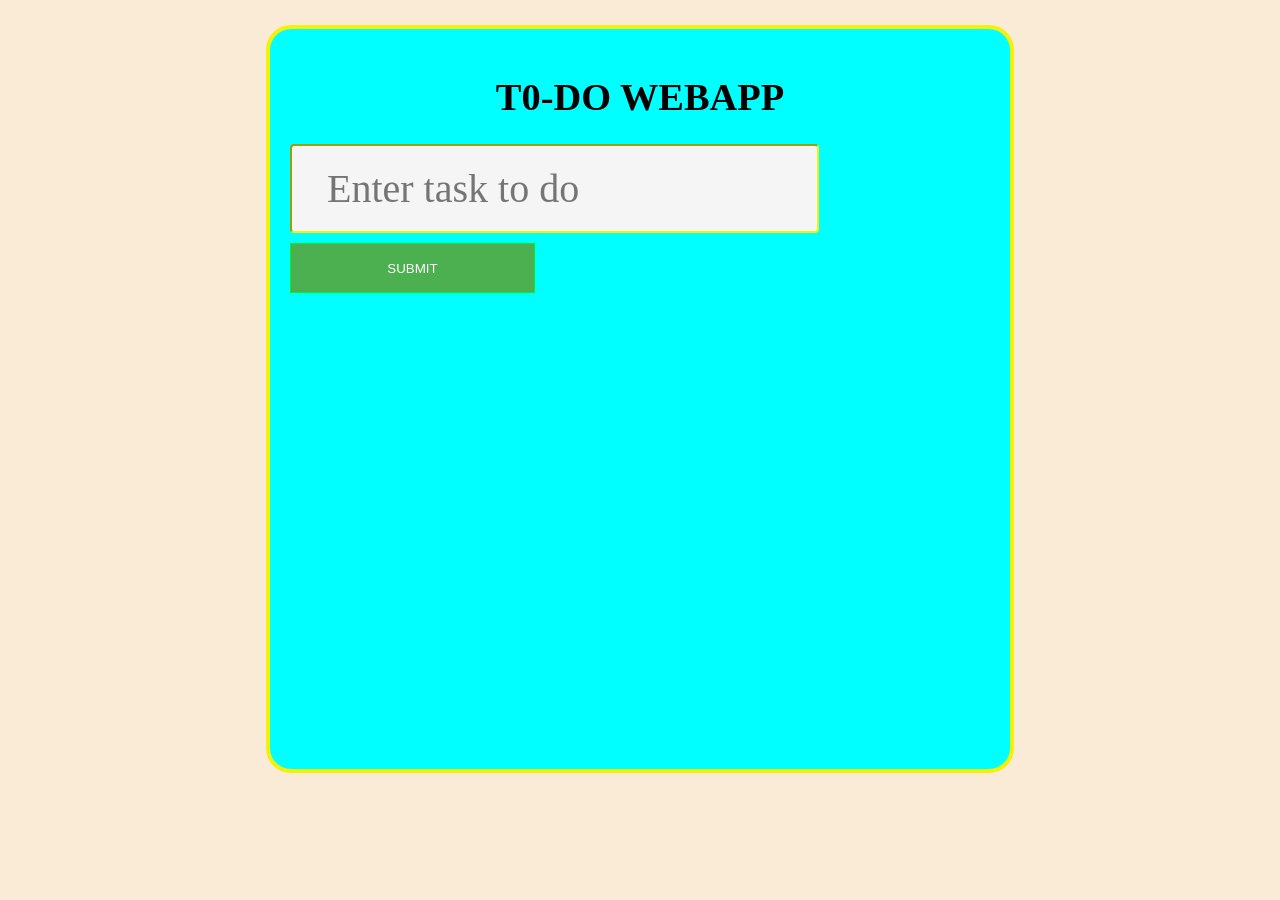
<file: task3.html>
<!DOCTYPE html>
<html lang="en">
<head>
    <meta charset="UTF-8">
    <meta http-equiv="X-UA-Compatible" content="IE=edge">
    <meta name="viewport" content="width=device-width, initial-scale=1.0">
    <link rel="stylesheet" href="task3.css">
    <title>To-do-list</title>
</head>
<body>
        <div class="sahu1">
            <h1 id="head">T0-DO WEBAPP</h1>
                <input type="text" placeholder="Enter task to do" id="type" size="45px">
                <button type="submit" id="button">SUBMIT</button>
                <ol id="task" type="i."> <script src="task3.js"></script> </ol>
            </div>
        </div>
</body>
</html>
</file>
<file: task3.css>
body{
    text-align: center;
    background-color: antiquewhite;
    background-size: auto;
    background-position: center;
    font-family: 'Times New Roman', Times, serif;
    font-size: larger;
}

.sahu1{
   margin: 25px auto;
   border-radius: 25px;
   border: 4px solid #f4f009;
   padding: 20px; 
   width: 700px;
   height: 700px; 
   background-color: aqua;
   text-align: left;
}

input{
    width: 455px;
    height: 15px;
    padding: 8px;
    margin-bottom: 10px;
    border-color: #f4f009;
    border-radius: 4px;
    background-color: whitesmoke;
    padding: 35px;
    font-size: 40px;
    font-family: 'Times New Roman', Times, serif;
    
}

button {
    width: 35%;
    height: 50px;
    padding: 8px;
    background-color: #4CAF50;
    color: white;
    border: none;
    cursor: pointer;
    border: 1px solid rgb(11, 239, 26);
  }

  button:hover {
    background-color: #45a049;
  }

  ul {
    list-style-type: none;
    padding: 0;
    text-align: center;
  }
  
  li {
    margin-bottom: 5px;
    position: center;
  }

  #head{
    text-align: center;
  }
</file>
